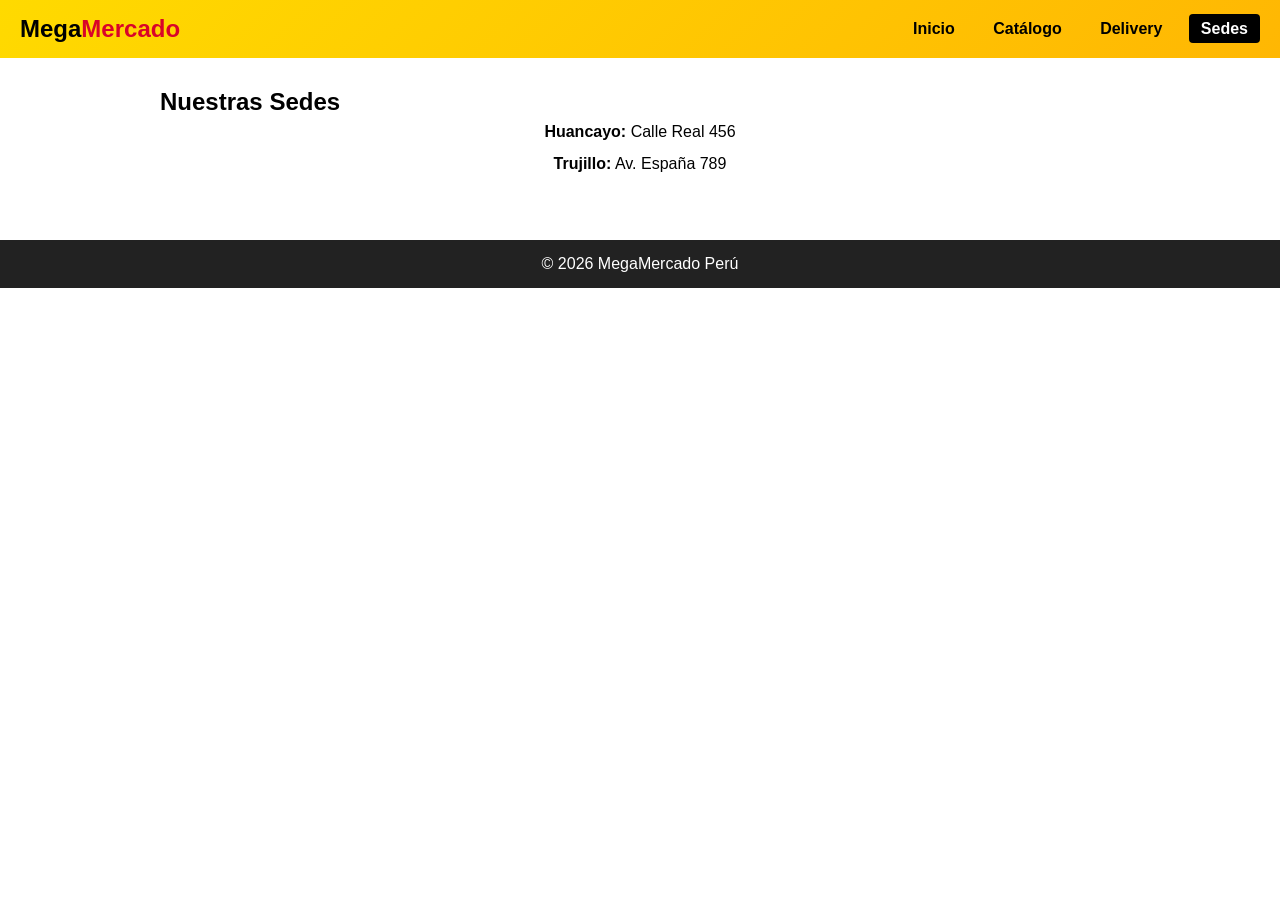
<file: C1-DISE-OWEB/contacto.html>
<!DOCTYPE html>
<html lang="es">
<head>
  <meta charset="UTF-8">
  <title>MegaMercado - Sedes</title>
  <link rel="stylesheet" href="styles.css">
</head>
<body>

  <header class="header">
    <div class="logo">
      <h1>Mega<span>Mercado</span></h1>
    </div>
    <nav class="nav">
      <a href="index.html">Inicio</a>
      <a href="catalogo.html">Catálogo</a>
      <a href="pedido.html">Delivery</a>
      <a href="contacto.html" class="active">Sedes</a>
    </nav>
  </header>

  <section class="seccion">
    <h2>Nuestras Sedes</h2>
    <ul class="lista-sedes">
      <li><strong>Huancayo:</strong> Calle Real 456</li>
      <li><strong>Trujillo:</strong> Av. España 789</li>
    </ul>
  </section>

  <footer>
    <p>&copy; 2026 MegaMercado Perú</p>
  </footer>

</body>
</html>
</file>
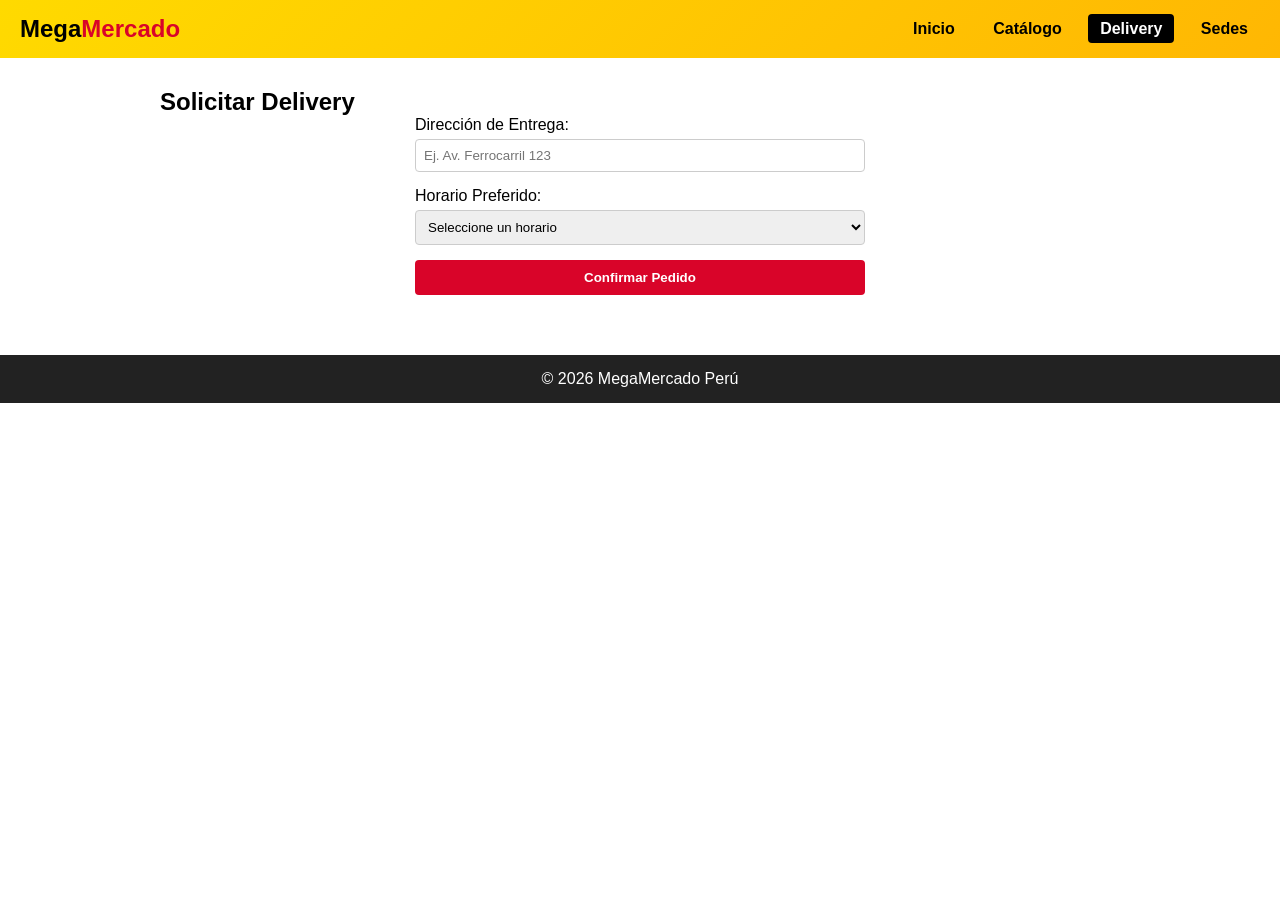
<file: C1-DISE-OWEB/pedido.html>
<!DOCTYPE html>
<html lang="es">
<head>
  <meta charset="UTF-8">
  <title>MegaMercado - Solicitar Delivery</title>
  <link rel="stylesheet" href="styles.css">
</head>
<body>

  <header class="header">
    <div class="logo">
      <h1>Mega<span>Mercado</span></h1>
    </div>
    <nav class="nav">
      <a href="index.html">Inicio</a>
      <a href="catalogo.html">Catálogo</a>
      <a href="pedido.html" class="active">Delivery</a>
      <a href="contacto.html">Sedes</a>
    </nav>
  </header>

  <section class="seccion">
    <h2>Solicitar Delivery</h2>

    <form class="form-delivery" onsubmit="guardarPedido(event)">
      <div class="form-group">
        <label>Dirección de Entrega:</label>
        <input type="text" id="direccion" placeholder="Ej. Av. Ferrocarril 123" required>
      </div>

      <div class="form-group">
        <label>Horario Preferido:</label>
        <select id="horario" required>
          <option value="">Seleccione un horario</option>
          <option value="Mañana (9:00 am - 12:00 pm)">Mañana (9:00 am - 12:00 pm)</option>
          <option value="Tarde (2:00 pm - 6:00 pm)">Tarde (2:00 pm - 6:00 pm)</option>
        </select>
      </div>

      <button type="submit" class="btn-delivery">Confirmar Pedido</button>
    </form>

    <div id="mensaje-exito" class="mensaje-confirmacion">
      ✔ ¡Pedido registrado con éxito!
    </div>
  </section>

  <footer>
    <p>&copy; 2026 MegaMercado Perú</p>
  </footer>

  <script src="script.js"></script>
</body>
</html>
</file>
<file: C1-DISE-OWEB/styles.css>
* {
  margin: 0;
  padding: 0;
  box-sizing: border-box;
  font-family: Arial, sans-serif;
}

.header {
  background: linear-gradient(135deg, #ffda00 0%, #ffb703 100%);
  padding: 15px 20px;
  display: flex;
  justify-content: space-between;
  align-items: center;
  position: sticky;
  top: 0;
  z-index: 100;
}

.logo h1 { font-size: 24px; color: #000; }
.logo span { color: #d90429; }

.buscador input {
  padding: 6px;
  border-radius: 4px;
  border: 1px solid #ccc;
}

.buscador button {
  padding: 6px 10px;
  background-color: #000;
  color: #fff;
  border: none;
  border-radius: 4px;
}

.nav a {
  text-decoration: none;
  color: #000;
  font-weight: bold;
  margin-left: 10px;
  padding: 6px 12px;
  border-radius: 4px;
  transition: background-color 0.4s ease, color 0.4s ease;
}

.nav a:hover, .nav a.active {
  background-color: #000;
  color: #fff;
}

.hero {
  text-align: center;
  padding: 30px;
  background-color: #f4f4f4;
}

.hero h2 { color: #d90429; margin-bottom: 10px; }

.btn-oferta {
  display: inline-block;
  margin-top: 10px;
  background-color: #d90429;
  color: white;
  padding: 8px 15px;
  text-decoration: none;
  border-radius: 4px;
  font-weight: bold;
}

.seccion {
  padding: 30px 20px;
  max-width: 1000px;
  margin: 0 auto;
}

.filtro-categoria {
  margin-bottom: 20px;
  text-align: center;
}

.grid-cards {
  display: grid;
  grid-template-columns: repeat(auto-fit, minmax(200px, 1fr));
  gap: 20px;
}

.card {
  border: 1px solid #ddd;
  padding: 15px;
  border-radius: 8px;
  background-color: #fff;
  position: relative;
  text-align: center;
  transition: transform 0.3s ease, box-shadow 0.3s ease;
}

.card:hover {
  transform: scale(1.05);
  box-shadow: 0 8px 16px rgba(217, 4, 41, 0.25);
}

.card img {
  width: 100%;
  height: 140px;
  object-fit: cover;
  border-radius: 4px;
}

@keyframes efectoPulso {
  0% { transform: scale(1); }
  50% { transform: scale(1.15); }
  100% { transform: scale(1); }
}

.badge-pulse {
  position: absolute;
  top: 10px;
  left: 10px;
  background-color: #d90429;
  color: white;
  padding: 4px 8px;
  font-size: 11px;
  font-weight: bold;
  border-radius: 3px;
  animation: efectoPulso 1.5s infinite;
}

.precio {
  font-size: 18px;
  color: #d90429;
  font-weight: bold;
  margin: 8px 0;
}

.btn-cart {
  background-color: #ffda00;
  border: none;
  padding: 8px;
  width: 100%;
  font-weight: bold;
  cursor: pointer;
  border-radius: 4px;
  display: flex;
  align-items: center;
  justify-content: center;
  gap: 6px;
}

.cart-icon { transition: transform 0.3s ease; }

.btn-cart:hover .cart-icon {
  transform: translateX(4px) rotate(-10deg);
}

.form-delivery {
  max-width: 450px;
  margin: 0 auto;
}

.form-group { margin-bottom: 15px; }
.form-group label { display: block; margin-bottom: 5px; }

.form-group input, .form-group select {
  width: 100%;
  padding: 8px;
  border: 1px solid #ccc;
  border-radius: 4px;
}

.btn-delivery {
  width: 100%;
  background-color: #d90429;
  color: white;
  border: none;
  padding: 10px;
  font-weight: bold;
  border-radius: 4px;
  cursor: pointer;
  transition: background-color 0.4s ease;
}

.btn-delivery:hover { background-color: #ef233c; }

@keyframes deslizarAbajo {
  from { opacity: 0; transform: translateY(-15px); }
  to { opacity: 1; transform: translateY(0); }
}

.mensaje-confirmacion {
  display: none;
  margin-top: 15px;
  padding: 10px;
  background-color: #d4edda;
  color: #155724;
  text-align: center;
  border-radius: 4px;
}

.mensaje-confirmacion.animar {
  display: block;
  animation: deslizarAbajo 0.5s ease-out;
}

@keyframes aparecerProgresivo {
  from { opacity: 0; transform: translateY(20px); }
  to { opacity: 1; transform: translateY(0); }
}

.fade-in-scroll { animation: aparecerProgresivo 0.8s ease-out; }

.lista-sedes { list-style: none; text-align: center; line-height: 2; }

footer {
  text-align: center;
  padding: 15px;
  background-color: #222;
  color: white;
  margin-top: 30px;
}
</file>
